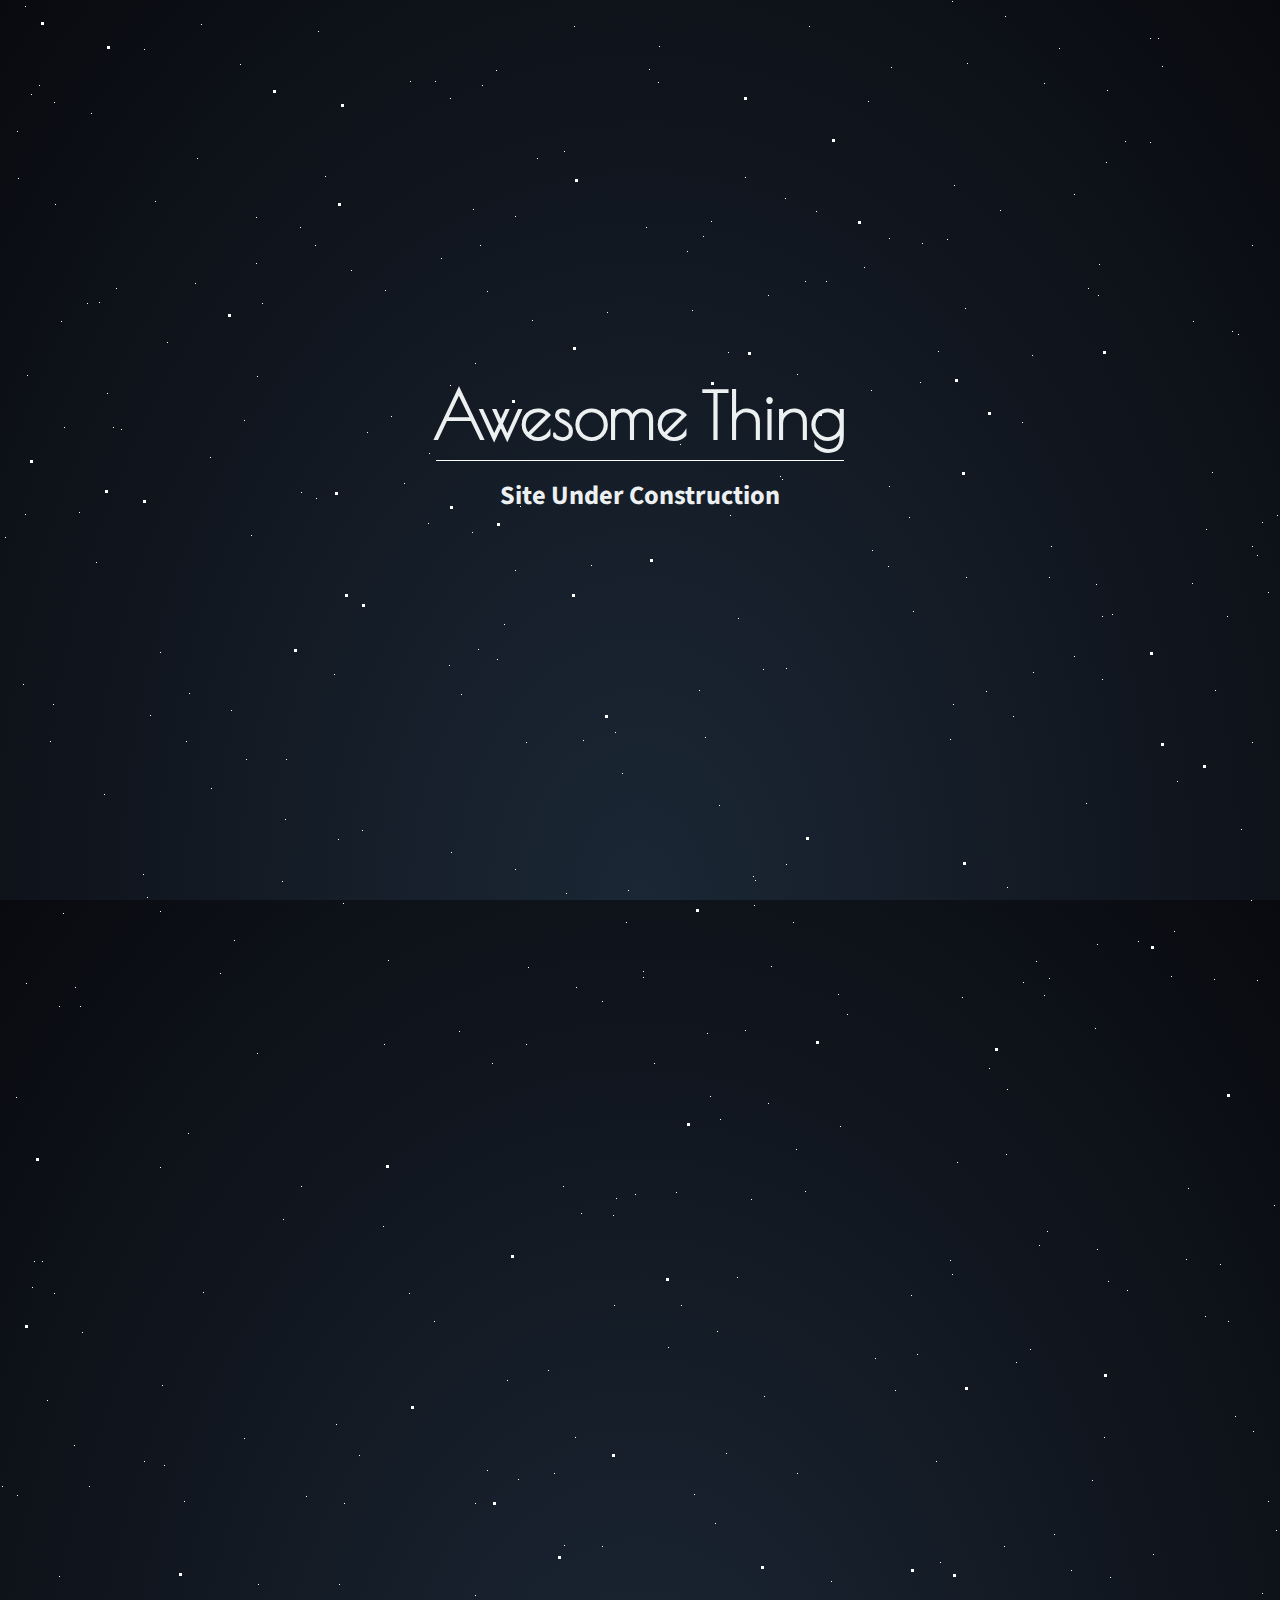
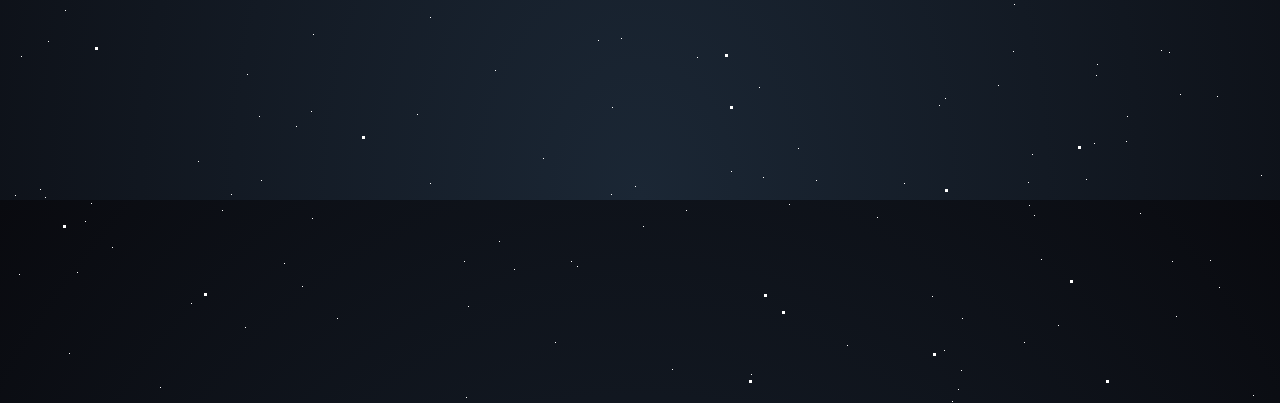
<file: undercons.html>
<!DOCTYPE html>
<html lang="en">
<head>
    <meta charset="UTF-8">
    <meta name="viewport" content="width=device-width, initial-scale=1.0">
    <link rel="stylesheet" href="index2.css">
    <title>Discover</title>
</head>
<body>
    
<div class="overlay"></div>
<div class="stars" aria-hidden="true"></div>
<div class="starts2" aria-hidden="true"></div>
<div class="stars3" aria-hidden="true"></div>
<main class="main">
	<section class="contact">
		<h1 class="title">Awesome Thing</h1>
		<h2 class="sub-title">Site Under Construction</h2>
	</section>
</main>
</body>
</html>
</file>
<file: index2.css>
@import url('https://fonts.googleapis.com/css?family=Poiret+One|Source+Sans+Pro');

* {
	padding: 0;
	margin: 0;
	box-sizing: border-box;
}

html,
body {
	height: 100%;
}

body {
	font-size: 110%;
	color: #ecf0f1;
	font-family: 'Source Sans Pro', sans-serif;
	background: radial-gradient(ellipse at bottom, #1b2735 0%, #090a0f 100%);
	width: 100%;
	position: absolute;
	top: 0;
	left: 0;
	overflow: hidden;
}

.main {
	position: absolute;
	height: 100%;
	width: 100%;
	display: flex;
	justify-content: center;
	align-items: center;
}

.contact {
	display: flex;
	flex-direction: column;
	justify-content: center;
	align-items: center;
}

.title {
		font-family: 'Poiret One', cursive;
	font-size: 4rem;
  margin-bottom: .5rem;
	width: 100%;
}

.sub-title {
  border-top: .1rem solid #fff;
  padding: 1rem 4rem;
	text-align: center;
}


/* CSS hack using multiple box-shadows to get them **Stars** */

.stars {
	width: 1px;
	height: 1px;
	background: transparent;
	box-shadow: 1983px 1070px #FFF, 1625px 734px #FFF, 1505px 1218px #FFF, 1288px 1382px #FFF, 1023px 982px #FFF, 184px 1501px #FFF, 1352px 1072px #FFF, 966px 577px #FFF, 1928px 1505px #FFF, 284px 1863px #FFF, 871px 390px #FFF, 1591px 1017px #FFF, 1919px 1315px #FFF, 1552px 697px #FFF, 1775px 1722px #FFF, 61px 321px #FFF, 1108px 1281px #FFF, 1795px 22px #FFF, 1808px 716px #FFF, 797px 374px #FFF, 796px 1149px #FFF, 952px 1px #FFF, 1361px 1185px #FFF, 1110px 1577px #FFF, 1058px 1925px #FFF, 160px 1987px #FFF, 1274px 1205px #FFF, 39px 85px #FFF, 1835px 484px #FFF, 495px 1670px #FFF, 986px 691px #FFF, 2px 1486px #FFF, 719px 805px #FFF, 1601px 89px #FFF, 591px 565px #FFF, 1317px 1604px #FFF, 1805px 1486px #FFF, 703px 236px #FFF, 1950px 1089px #FFF, 1527px 1923px #FFF, 1690px 36px #FFF, 1252px 245px #FFF, 343px 903px #FFF, 143px 874px #FFF, 939px 1705px #FFF, 1733px 372px #FFF, 362px 830px #FFF, 1580px 1181px #FFF, 251px 535px #FFF, 1666px 1111px #FFF, 1276px 1530px #FFF, 958px 1989px #FFF, 75px 987px #FFF, 256px 217px #FFF, 635px 1194px #FFF, 1004px 1546px #FFF, 1910px 878px #FFF, 520px 506px #FFF, 1000px 210px #FFF, 1455px 1027px #FFF, 417px 1714px #FFF, 1376px 674px #FFF, 1744px 1390px #FFF, 195px 283px #FFF, 621px 1638px #FFF, 962px 997px #FFF, 283px 1219px #FFF, 1591px 1953px #FFF, 160px 652px #FFF, 1430px 948px #FFF, 1589px 1722px #FFF, 614px 1305px #FFF, 167px 342px #FFF, 1172px 1861px #FFF, 1097px 1249px #FFF, 1094px 1743px #FFF, 1988px 1361px #FFF, 461px 694px #FFF, 1096px 584px #FFF, 1876px 1984px #FFF, 315px 245px #FFF, 441px 258px #FFF, 1219px 1887px #FFF, 480px 245px #FFF, 285px 819px #FFF, 1753px 1833px #FFF, 816px 1780px #FFF, 245px 1927px #FFF, 715px 1523px #FFF, 475px 1595px #FFF, 1162px 66px #FFF, 543px 1758px #FFF, 112px 1847px #FFF, 1604px 1243px #FFF, 1888px 1758px #FFF, 162px 1385px #FFF, 1587px 1863px #FFF, 1059px 48px #FFF, 1161px 1650px #FFF, 1881px 289px #FFF, 475px 363px #FFF, 160px 911px #FFF, 487px 291px #FFF, 496px 70px #FFF, 1107px 90px #FFF, 731px 1771px #FFF, 1517px 918px #FFF, 1013px 716px #FFF, 1832px 882px #FFF, 107px 393px #FFF, 1503px 1860px #FFF, 31px 94px #FFF, 1640px 1112px #FFF, 697px 1657px #FFF, 435px 81px #FFF, 1526px 1467px #FFF, 602px 1001px #FFF, 1409px 306px #FFF, 1631px 1005px #FFF, 302px 1886px #FFF, 1262px 522px #FFF, 1606px 776px #FFF, 1813px 1471px #FFF, 1784px 1953px #FFF, 499px 1841px #FFF, 805px 1191px #FFF, 786px 864px #FFF, 940px 1562px #FFF, 1016px 1362px #FFF, 1036px 961px #FFF, 1666px 173px #FFF, 1214px 979px #FFF, 54px 1293px #FFF, 231px 710px #FFF, 434px 1321px #FFF, 259px 1716px #FFF, 1463px 380px #FFF, 1406px 1130px #FFF, 913px 611px #FFF, 1489px 1218px #FFF, 1777px 61px #FFF, 967px 63px #FFF, 1598px 1504px #FFF, 1528px 1134px #FFF, 1641px 111px #FFF, 1980px 1181px #FFF, 945px 1698px #FFF, 430px 1617px #FFF, 482px 85px #FFF, 554px 1473px #FFF, 1112px 614px #FFF, 1030px 1349px #FFF, 1666px 1753px #FFF, 1049px 978px #FFF, 1817px 1144px #FFF, 759px 1687px #FFF, 1371px 1720px #FFF, 1393px 461px #FFF, 26px 983px #FFF, 85px 1821px #FFF, 1193px 321px #FFF, 240px 64px #FFF, 220px 973px #FFF, 607px 312px #FFF, 1102px 679px #FFF, 1314px 329px #FFF, 1802px 1079px #FFF, 1997px 85px #FFF, 782px 479px #FFF, 1647px 52px #FFF, 1945px 514px #FFF, 938px 351px #FFF, 1140px 1813px #FFF, 1348px 1582px #FFF, 1188px 1188px #FFF, 1494px 1341px #FFF, 1552px 834px #FFF, 1592px 1952px #FFF, 450px 98px #FFF, 581px 1213px #FFF, 1736px 1193px #FFF, 944px 1950px #FFF, 526px 1044px #FFF, 1869px 788px #FFF, 911px 1295px #FFF, 1521px 1135px #FFF, 1725px 1438px #FFF, 1691px 110px #FFF, 1903px 1777px #FFF, 643px 1826px #FFF, 222px 1810px #FFF, 1613px 1035px #FFF, 201px 24px #FFF, 1325px 557px #FFF, 1169px 1652px #FFF, 385px 290px #FFF, 1733px 168px #FFF, 1886px 438px #FFF, 1533px 315px #FFF, 388px 960px #FFF, 312px 1818px #FFF, 1605px 6px #FFF, 231px 1794px #FFF, 686px 1810px #FFF, 1301px 577px #FFF, 1583px 474px #FFF, 1916px 756px #FFF, 694px 1494px #FFF, 1877px 1341px #FFF, 25px 6px #FFF, 1717px 316px #FFF, 1906px 1307px #FFF, 1555px 316px #FFF, 699px 690px #FFF, 1335px 368px #FFF, 1871px 668px #FFF, 301px 492px #FFF, 1899px 747px #FFF, 680px 444px #FFF, 654px 1063px #FFF, 45px 1797px #FFF, 826px 281px #FFF, 1041px 1859px #FFF, 1690px 7px #FFF, 797px 1473px #FFF, 1697px 1680px #FFF, 1704px 572px #FFF, 144px 49px #FFF, 1099px 264px #FFF, 789px 1804px #FFF, 186px 741px #FFF, 306px 1496px #FFF, 473px 209px #FFF, 1763px 127px #FFF, 116px 288px #FFF, 450px 385px #FFF, 210px 457px #FFF, 1433px 1540px #FFF, 1766px 1459px #FFF, 1426px 215px #FFF, 1313px 296px #FFF, 410px 81px #FFF, 1809px 593px #FFF, 515px 216px #FFF, 1903px 1912px #FFF, 564px 1545px #FFF, 99px 302px #FFF, 164px 1465px #FFF, 1560px 801px #FFF, 1839px 663px #FFF, 191px 1903px #FFF, 5px 537px #FFF, 1150px 38px #FFF, 1310px 647px #FFF, 1257px 555px #FFF, 487px 1470px #FFF, 1769px 1121px #FFF, 1698px 1155px #FFF, 1176px 1916px #FFF, 1192px 583px #FFF, 1778px 1511px #FFF, 1330px 354px #FFF, 705px 737px #FFF, 449px 665px #FFF, 89px 1486px #FFF, 751px 1974px #FFF, 1733px 1742px #FFF, 1289px 1386px #FFF, 1621px 1363px #FFF, 571px 1861px #FFF, 1697px 1850px #FFF, 504px 624px #FFF, 889px 238px #FFF, 1627px 1435px #FFF, 1379px 1367px #FFF, 872px 550px #FFF, 472px 532px #FFF, 466px 1997px #FFF, 932px 1896px #FFF, 1044px 83px #FFF, 1262px 1593px #FFF, 1953px 1478px #FFF, 1127px 1716px #FFF, 325px 176px #FFF, 1742px 1505px #FFF, 1088px 288px #FFF, 1212px 472px #FFF, 1365px 985px #FFF, 1086px 803px #FFF, 256px 263px #FFF, 1300px 1444px #FFF, 1673px 201px #FFF, 188px 1133px #FFF, 404px 483px #FFF, 59px 1006px #FFF, 1013px 1651px #FFF, 947px 239px #FFF, 18px 178px #FFF, 1430px 1851px #FFF, 763px 1777px #FFF, 1737px 196px #FFF, 643px 977px #FFF, 1335px 1275px #FFF, 1513px 1200px #FFF, 497px 659px #FFF, 1929px 800px #FFF, 1481px 283px #FFF, 1232px 331px #FFF, 1518px 1754px #FFF, 515px 869px #FFF, 1127px 1290px #FFF, 726px 1453px #FFF, 864px 267px #FFF, 313px 1634px #FFF, 1562px 606px #FFF, 91px 1803px #FFF, 40px 1789px #FFF, 1097px 944px #FFF, 1949px 1949px #FFF, 17px 1495px #FFF, 1786px 93px #FFF, 577px 1866px #FFF, 1252px 546px #FFF, 564px 151px #FFF, 1096px 1675px #FFF, 1743px 1694px #FFF, 1332px 311px #FFF, 1935px 1625px #FFF, 1251px 900px #FFF, 840px 1126px #FFF, 763px 669px #FFF, 1414px 1146px #FFF, 32px 1287px #FFF, 950px 739px #FFF, 1730px 856px #FFF, 1032px 1754px #FFF, 155px 201px #FFF, 1999px 1250px #FFF, 1811px 1488px #FFF, 805px 281px #FFF, 875px 1358px #FFF, 1757px 86px #FFF, 1824px 605px #FFF, 429px 453px #FFF, 1955px 1159px #FFF, 19px 1874px #FFF, 1549px 109px #FFF, 1684px 145px #FFF, 1973px 685px #FFF, 338px 839px #FFF, 659px 46px #FFF, 1600px 344px #FFF, 838px 994px #FFF, 337px 1918px #FFF, 583px 740px #FFF, 687px 251px #FFF, 1900px 1031px #FFF, 1296px 449px #FFF, 1268px 592px #FFF, 383px 1226px #FFF, 868px 101px #FFF, 891px 67px #FFF, 1957px 940px #FFF, 74px 1445px #FFF, 1432px 898px #FFF, 430px 1783px #FFF, 954px 185px #FFF, 359px 1455px #FFF, 635px 1786px #FFF, 1186px 1259px #FFF, 1445px 1505px #FFF, 1177px 781px #FFF, 1407px 603px #FFF, 1257px 980px #FFF, 96px 562px #FFF, 1999px 1560px #FFF, 1153px 1554px #FFF, 1033px 672px #FFF, 1051px 546px #FFF, 753px 876px #FFF, 1763px 145px #FFF, 1704px 1207px #FFF, 34px 1261px #FFF, 817px 1041px #FFF, 247px 1674px #FFF, 121px 429px #FFF, 515px 570px #FFF, 1762px 1489px #FFF, 234px 940px #FFF, 1095px 1028px #FFF, 720px 1119px #FFF, 1238px 334px #FFF, 91px 113px #FFF, 147px 897px #FFF, 1029px 1805px #FFF, 1680px 1957px #FFF, 475px 1503px #FFF, 1557px 917px #FFF, 1458px 1762px #FFF, 612px 1707px #FFF, 1329px 393px #FFF, 160px 1167px #FFF, 1631px 1887px #FFF, 1125px 141px #FFF, 257px 376px #FFF, 809px 26px #FFF, 1349px 199px #FFF, 1805px 88px #FFF, 69px 1953px #FFF, 1206px 529px #FFF, 646px 227px #FFF, 1097px 1664px #FFF, 42px 1261px #FFF, 1604px 360px #FFF, 1939px 187px #FFF, 1220px 1264px #FFF, 1044px 995px #FFF, 1005px 16px #FFF, 1648px 1612px #FFF, 847px 1014px #FFF, 339px 1584px #FFF, 1329px 1304px #FFF, 961px 1970px #FFF, 711px 221px #FFF, 888px 566px #FFF, 53px 704px #FFF, 1369px 846px #FFF, 1261px 1775px #FFF, 737px 1277px #FFF, 1071px 1570px #FFF, 77px 1872px #FFF, 1268px 1501px #FFF, 598px 1640px #FFF, 1769px 297px #FFF, 1074px 656px #FFF, 1006px 1154px #FFF, 672px 1969px #FFF, 922px 243px #FFF, 622px 773px #FFF, 1875px 804px #FFF, 1873px 600px #FFF, 1844px 1794px #FFF, 1253px 1995px #FFF, 616px 1198px #FFF, 1829px 1743px #FFF, 1321px 504px #FFF, 1340px 566px #FFF, 1520px 1825px #FFF, 1696px 1333px #FFF, 537px 158px #FFF, 1106px 162px #FFF, 25px 514px #FFF, 1022px 422px #FFF, 1955px 391px #FFF, 1126px 1741px #FFF, 754px 905px #FFF, 1217px 1696px #FFF, 351px 270px #FFF, 950px 1260px #FFF, 1847px 658px #FFF, 23px 684px #FFF, 1295px 572px #FFF, 257px 1053px #FFF, 87px 303px #FFF, 798px 1748px #FFF, 1150px 142px #FFF, 48px 1641px #FFF, 1492px 1328px #FFF, 1385px 1766px #FFF, 296px 1726px #FFF, 1299px 1780px #FFF, 1316px 522px #FFF, 1953px 1526px #FFF, 1007px 1089px #FFF, 1824px 1598px #FFF, 1720px 480px #FFF, 555px 1942px #FFF, 367px 432px #FFF, 957px 1162px #FFF, 384px 1044px #FFF, 738px 618px #FFF, 1568px 1432px #FFF, 211px 788px #FFF, 198px 1761px #FFF, 745px 177px #FFF, 1700px 159px #FFF, 316px 498px #FFF, 65px 1610px #FFF, 1948px 1638px #FFF, 936px 1461px #FFF, 1656px 622px #FFF, 575px 1437px #FFF, 336px 1424px #FFF, 1215px 690px #FFF, 1641px 1542px #FFF, 998px 1685px #FFF, 952px 1274px #FFF, 1448px 1165px #FFF, 904px 1783px #FFF, 1788px 1404px #FFF, 1748px 1717px #FFF, 793px 922px #FFF, 1032px 355px #FFF, 1158px 38px #FFF, 1573px 1855px #FFF, 751px 1199px #FFF, 1284px 227px #FFF, 391px 416px #FFF, 55px 204px #FFF, 962px 1918px #FFF, 668px 1347px #FFF, 613px 1215px #FFF, 615px 732px #FFF, 1442px 1752px #FFF, 1086px 1779px #FFF, 532px 320px #FFF, 1228px 1321px #FFF, 1796px 1906px #FFF, 150px 715px #FFF, 1694px 1005px #FFF, 1509px 391px #FFF, 262px 303px #FFF, 1743px 909px #FFF, 1966px 1203px #FFF, 707px 1033px #FFF, 82px 1332px #FFF, 104px 794px #FFF, 246px 759px #FFF, 507px 1380px #FFF, 1227px 616px #FFF, 917px 1354px #FFF, 1941px 759px #FFF, 451px 852px #FFF, 17px 131px #FFF, 780px 476px #FFF, 816px 211px #FFF, 1039px 1245px #FFF, 1521px 1036px #FFF, 1509px 1542px #FFF, 1368px 960px #FFF, 1104px 1437px #FFF, 1171px 976px #FFF, 681px 1305px #FFF, 1741px 579px #FFF, 953px 704px #FFF, 1810px 328px #FFF, 1960px 1396px #FFF, 1098px 295px #FFF, 1409px 919px #FFF, 1830px 1176px #FFF, 492px 1063px #FFF, 1277px 515px #FFF, 602px 1546px #FFF, 1832px 236px #FFF, 1513px 274px #FFF, 1983px 794px #FFF, 2000px 1505px #FFF, 920px 382px #FFF, 1374px 1235px #FFF, 692px 310px #FFF, 1028px 1782px #FFF, 1007px 887px #FFF, 1492px 858px #FFF, 877px 1817px #FFF, 1024px 1942px #FFF, 658px 82px #FFF, 526px 742px #FFF, 755px 880px #FFF, 301px 1186px #FFF, 318px 31px #FFF, 1517px 1244px #FFF, 1996px 1126px #FFF, 464px 1861px #FFF, 334px 674px #FFF, 768px 1103px #FFF, 628px 890px #FFF, 1054px 1534px #FFF, 59px 1576px #FFF, 189px 693px #FFF, 16px 1097px #FFF, 563px 1186px #FFF, 428px 523px #FFF, 1047px 1231px #FFF, 1940px 1262px #FFF, 643px 971px #FFF, 611px 1794px #FFF, 1676px 21px #FFF, 1882px 1523px #FFF, 258px 1584px #FFF, 768px 295px #FFF, 1253px 1431px #FFF, 1855px 362px #FFF, 576px 987px #FFF, 1904px 470px #FFF, 895px 1390px #FFF, 771px 966px #FFF, 1034px 1815px #FFF, 203px 1292px #FFF, 566px 893px #FFF, 63px 913px #FFF, 1340px 1416px #FFF, 528px 967px #FFF, 1965px 444px #FFF, 1961px 132px #FFF, 1049px 577px #FFF, 459px 1031px #FFF, 261px 1780px #FFF, 1092px 1480px #FFF, 286px 759px #FFF, 1014px 1604px #FFF, 144px 1461px #FFF, 1180px 1694px #FFF, 1348px 613px #FFF, 518px 1479px #FFF, 478px 649px #FFF, 1303px 629px #FFF, 1713px 258px #FFF, 1912px 501px #FFF, 300px 227px #FFF, 989px 1068px #FFF, 197px 158px #FFF, 244px 420px #FFF, 889px 486px #FFF, 1517px 1812px #FFF, 965px 308px #FFF, 409px 1293px #FFF, 47px 1400px #FFF, 1473px 1150px #FFF, 311px 1711px #FFF, 1938px 1000px #FFF, 717px 1331px #FFF, 282px 881px #FFF, 1305px 382px #FFF, 1639px 52px #FFF, 1466px 1228px #FFF, 574px 26px #FFF, 1310px 899px #FFF, 15px 1795px #FFF, 1138px 941px #FFF, 1235px 1416px #FFF, 27px 375px #FFF, 1333px 1470px #FFF, 1462px 1837px #FFF, 1830px 1217px #FFF, 1521px 1848px #FFF, 730px 515px #FFF, 514px 1869px #FFF, 468px 1906px #FFF, 1931px 259px #FFF, 1612px 151px #FFF, 1495px 735px #FFF, 710px 1096px #FFF, 1976px 546px #FFF, 50px 741px #FFF, 1313px 381px #FFF, 54px 102px #FFF, 1873px 1009px #FFF, 1696px 688px #FFF, 626px 922px #FFF, 244px 1438px #FFF, 1746px 1787px #FFF, 1824px 1437px #FFF, 1730px 1219px #FFF, 785px 198px #FFF, 1174px 931px #FFF, 909px 517px #FFF, 1283px 662px #FFF, 1074px 194px #FFF, 847px 1945px #FFF, 113px 427px #FFF, 728px 352px #FFF, 1205px 1316px #FFF, 786px 668px #FFF, 64px 427px #FFF, 548px 1370px #FFF, 1102px 616px #FFF, 676px 1192px #FFF, 1652px 1264px #FFF, 649px 69px #FFF, 1593px 645px #FFF, 1651px 816px #FFF, 1914px 977px #FFF, 80px 1006px #FFF, 1252px 742px #FFF, 1291px 981px #FFF, 1325px 273px #FFF, 831px 1581px #FFF, 344px 1503px #FFF, 1885px 1849px #FFF, 745px 1030px #FFF, 764px 1396px #FFF, 1241px 829px #FFF, 1281px 160px #FFF, 1210px 1860px #FFF, 1998px 411px #FFF, 1752px 1816px #FFF, 21px 1656px #FFF, 1863px 1988px #FFF, 1860px 331px #FFF, 79px 512px #FFF;
	animation: animStar 50s linear infinite;
}

.stars:after {
	content: " ";
	position: absolute;
	top: 2000px;
	width: 1px;
	height: 1px;
	background: transparent;
	box-shadow: 1983px 1070px #FFF, 1625px 734px #FFF, 1505px 1218px #FFF, 1288px 1382px #FFF, 1023px 982px #FFF, 184px 1501px #FFF, 1352px 1072px #FFF, 966px 577px #FFF, 1928px 1505px #FFF, 284px 1863px #FFF, 871px 390px #FFF, 1591px 1017px #FFF, 1919px 1315px #FFF, 1552px 697px #FFF, 1775px 1722px #FFF, 61px 321px #FFF, 1108px 1281px #FFF, 1795px 22px #FFF, 1808px 716px #FFF, 797px 374px #FFF, 796px 1149px #FFF, 952px 1px #FFF, 1361px 1185px #FFF, 1110px 1577px #FFF, 1058px 1925px #FFF, 160px 1987px #FFF, 1274px 1205px #FFF, 39px 85px #FFF, 1835px 484px #FFF, 495px 1670px #FFF, 986px 691px #FFF, 2px 1486px #FFF, 719px 805px #FFF, 1601px 89px #FFF, 591px 565px #FFF, 1317px 1604px #FFF, 1805px 1486px #FFF, 703px 236px #FFF, 1950px 1089px #FFF, 1527px 1923px #FFF, 1690px 36px #FFF, 1252px 245px #FFF, 343px 903px #FFF, 143px 874px #FFF, 939px 1705px #FFF, 1733px 372px #FFF, 362px 830px #FFF, 1580px 1181px #FFF, 251px 535px #FFF, 1666px 1111px #FFF, 1276px 1530px #FFF, 958px 1989px #FFF, 75px 987px #FFF, 256px 217px #FFF, 635px 1194px #FFF, 1004px 1546px #FFF, 1910px 878px #FFF, 520px 506px #FFF, 1000px 210px #FFF, 1455px 1027px #FFF, 417px 1714px #FFF, 1376px 674px #FFF, 1744px 1390px #FFF, 195px 283px #FFF, 621px 1638px #FFF, 962px 997px #FFF, 283px 1219px #FFF, 1591px 1953px #FFF, 160px 652px #FFF, 1430px 948px #FFF, 1589px 1722px #FFF, 614px 1305px #FFF, 167px 342px #FFF, 1172px 1861px #FFF, 1097px 1249px #FFF, 1094px 1743px #FFF, 1988px 1361px #FFF, 461px 694px #FFF, 1096px 584px #FFF, 1876px 1984px #FFF, 315px 245px #FFF, 441px 258px #FFF, 1219px 1887px #FFF, 480px 245px #FFF, 285px 819px #FFF, 1753px 1833px #FFF, 816px 1780px #FFF, 245px 1927px #FFF, 715px 1523px #FFF, 475px 1595px #FFF, 1162px 66px #FFF, 543px 1758px #FFF, 112px 1847px #FFF, 1604px 1243px #FFF, 1888px 1758px #FFF, 162px 1385px #FFF, 1587px 1863px #FFF, 1059px 48px #FFF, 1161px 1650px #FFF, 1881px 289px #FFF, 475px 363px #FFF, 160px 911px #FFF, 487px 291px #FFF, 496px 70px #FFF, 1107px 90px #FFF, 731px 1771px #FFF, 1517px 918px #FFF, 1013px 716px #FFF, 1832px 882px #FFF, 107px 393px #FFF, 1503px 1860px #FFF, 31px 94px #FFF, 1640px 1112px #FFF, 697px 1657px #FFF, 435px 81px #FFF, 1526px 1467px #FFF, 602px 1001px #FFF, 1409px 306px #FFF, 1631px 1005px #FFF, 302px 1886px #FFF, 1262px 522px #FFF, 1606px 776px #FFF, 1813px 1471px #FFF, 1784px 1953px #FFF, 499px 1841px #FFF, 805px 1191px #FFF, 786px 864px #FFF, 940px 1562px #FFF, 1016px 1362px #FFF, 1036px 961px #FFF, 1666px 173px #FFF, 1214px 979px #FFF, 54px 1293px #FFF, 231px 710px #FFF, 434px 1321px #FFF, 259px 1716px #FFF, 1463px 380px #FFF, 1406px 1130px #FFF, 913px 611px #FFF, 1489px 1218px #FFF, 1777px 61px #FFF, 967px 63px #FFF, 1598px 1504px #FFF, 1528px 1134px #FFF, 1641px 111px #FFF, 1980px 1181px #FFF, 945px 1698px #FFF, 430px 1617px #FFF, 482px 85px #FFF, 554px 1473px #FFF, 1112px 614px #FFF, 1030px 1349px #FFF, 1666px 1753px #FFF, 1049px 978px #FFF, 1817px 1144px #FFF, 759px 1687px #FFF, 1371px 1720px #FFF, 1393px 461px #FFF, 26px 983px #FFF, 85px 1821px #FFF, 1193px 321px #FFF, 240px 64px #FFF, 220px 973px #FFF, 607px 312px #FFF, 1102px 679px #FFF, 1314px 329px #FFF, 1802px 1079px #FFF, 1997px 85px #FFF, 782px 479px #FFF, 1647px 52px #FFF, 1945px 514px #FFF, 938px 351px #FFF, 1140px 1813px #FFF, 1348px 1582px #FFF, 1188px 1188px #FFF, 1494px 1341px #FFF, 1552px 834px #FFF, 1592px 1952px #FFF, 450px 98px #FFF, 581px 1213px #FFF, 1736px 1193px #FFF, 944px 1950px #FFF, 526px 1044px #FFF, 1869px 788px #FFF, 911px 1295px #FFF, 1521px 1135px #FFF, 1725px 1438px #FFF, 1691px 110px #FFF, 1903px 1777px #FFF, 643px 1826px #FFF, 222px 1810px #FFF, 1613px 1035px #FFF, 201px 24px #FFF, 1325px 557px #FFF, 1169px 1652px #FFF, 385px 290px #FFF, 1733px 168px #FFF, 1886px 438px #FFF, 1533px 315px #FFF, 388px 960px #FFF, 312px 1818px #FFF, 1605px 6px #FFF, 231px 1794px #FFF, 686px 1810px #FFF, 1301px 577px #FFF, 1583px 474px #FFF, 1916px 756px #FFF, 694px 1494px #FFF, 1877px 1341px #FFF, 25px 6px #FFF, 1717px 316px #FFF, 1906px 1307px #FFF, 1555px 316px #FFF, 699px 690px #FFF, 1335px 368px #FFF, 1871px 668px #FFF, 301px 492px #FFF, 1899px 747px #FFF, 680px 444px #FFF, 654px 1063px #FFF, 45px 1797px #FFF, 826px 281px #FFF, 1041px 1859px #FFF, 1690px 7px #FFF, 797px 1473px #FFF, 1697px 1680px #FFF, 1704px 572px #FFF, 144px 49px #FFF, 1099px 264px #FFF, 789px 1804px #FFF, 186px 741px #FFF, 306px 1496px #FFF, 473px 209px #FFF, 1763px 127px #FFF, 116px 288px #FFF, 450px 385px #FFF, 210px 457px #FFF, 1433px 1540px #FFF, 1766px 1459px #FFF, 1426px 215px #FFF, 1313px 296px #FFF, 410px 81px #FFF, 1809px 593px #FFF, 515px 216px #FFF, 1903px 1912px #FFF, 564px 1545px #FFF, 99px 302px #FFF, 164px 1465px #FFF, 1560px 801px #FFF, 1839px 663px #FFF, 191px 1903px #FFF, 5px 537px #FFF, 1150px 38px #FFF, 1310px 647px #FFF, 1257px 555px #FFF, 487px 1470px #FFF, 1769px 1121px #FFF, 1698px 1155px #FFF, 1176px 1916px #FFF, 1192px 583px #FFF, 1778px 1511px #FFF, 1330px 354px #FFF, 705px 737px #FFF, 449px 665px #FFF, 89px 1486px #FFF, 751px 1974px #FFF, 1733px 1742px #FFF, 1289px 1386px #FFF, 1621px 1363px #FFF, 571px 1861px #FFF, 1697px 1850px #FFF, 504px 624px #FFF, 889px 238px #FFF, 1627px 1435px #FFF, 1379px 1367px #FFF, 872px 550px #FFF, 472px 532px #FFF, 466px 1997px #FFF, 932px 1896px #FFF, 1044px 83px #FFF, 1262px 1593px #FFF, 1953px 1478px #FFF, 1127px 1716px #FFF, 325px 176px #FFF, 1742px 1505px #FFF, 1088px 288px #FFF, 1212px 472px #FFF, 1365px 985px #FFF, 1086px 803px #FFF, 256px 263px #FFF, 1300px 1444px #FFF, 1673px 201px #FFF, 188px 1133px #FFF, 404px 483px #FFF, 59px 1006px #FFF, 1013px 1651px #FFF, 947px 239px #FFF, 18px 178px #FFF, 1430px 1851px #FFF, 763px 1777px #FFF, 1737px 196px #FFF, 643px 977px #FFF, 1335px 1275px #FFF, 1513px 1200px #FFF, 497px 659px #FFF, 1929px 800px #FFF, 1481px 283px #FFF, 1232px 331px #FFF, 1518px 1754px #FFF, 515px 869px #FFF, 1127px 1290px #FFF, 726px 1453px #FFF, 864px 267px #FFF, 313px 1634px #FFF, 1562px 606px #FFF, 91px 1803px #FFF, 40px 1789px #FFF, 1097px 944px #FFF, 1949px 1949px #FFF, 17px 1495px #FFF, 1786px 93px #FFF, 577px 1866px #FFF, 1252px 546px #FFF, 564px 151px #FFF, 1096px 1675px #FFF, 1743px 1694px #FFF, 1332px 311px #FFF, 1935px 1625px #FFF, 1251px 900px #FFF, 840px 1126px #FFF, 763px 669px #FFF, 1414px 1146px #FFF, 32px 1287px #FFF, 950px 739px #FFF, 1730px 856px #FFF, 1032px 1754px #FFF, 155px 201px #FFF, 1999px 1250px #FFF, 1811px 1488px #FFF, 805px 281px #FFF, 875px 1358px #FFF, 1757px 86px #FFF, 1824px 605px #FFF, 429px 453px #FFF, 1955px 1159px #FFF, 19px 1874px #FFF, 1549px 109px #FFF, 1684px 145px #FFF, 1973px 685px #FFF, 338px 839px #FFF, 659px 46px #FFF, 1600px 344px #FFF, 838px 994px #FFF, 337px 1918px #FFF, 583px 740px #FFF, 687px 251px #FFF, 1900px 1031px #FFF, 1296px 449px #FFF, 1268px 592px #FFF, 383px 1226px #FFF, 868px 101px #FFF, 891px 67px #FFF, 1957px 940px #FFF, 74px 1445px #FFF, 1432px 898px #FFF, 430px 1783px #FFF, 954px 185px #FFF, 359px 1455px #FFF, 635px 1786px #FFF, 1186px 1259px #FFF, 1445px 1505px #FFF, 1177px 781px #FFF, 1407px 603px #FFF, 1257px 980px #FFF, 96px 562px #FFF, 1999px 1560px #FFF, 1153px 1554px #FFF, 1033px 672px #FFF, 1051px 546px #FFF, 753px 876px #FFF, 1763px 145px #FFF, 1704px 1207px #FFF, 34px 1261px #FFF, 817px 1041px #FFF, 247px 1674px #FFF, 121px 429px #FFF, 515px 570px #FFF, 1762px 1489px #FFF, 234px 940px #FFF, 1095px 1028px #FFF, 720px 1119px #FFF, 1238px 334px #FFF, 91px 113px #FFF, 147px 897px #FFF, 1029px 1805px #FFF, 1680px 1957px #FFF, 475px 1503px #FFF, 1557px 917px #FFF, 1458px 1762px #FFF, 612px 1707px #FFF, 1329px 393px #FFF, 160px 1167px #FFF, 1631px 1887px #FFF, 1125px 141px #FFF, 257px 376px #FFF, 809px 26px #FFF, 1349px 199px #FFF, 1805px 88px #FFF, 69px 1953px #FFF, 1206px 529px #FFF, 646px 227px #FFF, 1097px 1664px #FFF, 42px 1261px #FFF, 1604px 360px #FFF, 1939px 187px #FFF, 1220px 1264px #FFF, 1044px 995px #FFF, 1005px 16px #FFF, 1648px 1612px #FFF, 847px 1014px #FFF, 339px 1584px #FFF, 1329px 1304px #FFF, 961px 1970px #FFF, 711px 221px #FFF, 888px 566px #FFF, 53px 704px #FFF, 1369px 846px #FFF, 1261px 1775px #FFF, 737px 1277px #FFF, 1071px 1570px #FFF, 77px 1872px #FFF, 1268px 1501px #FFF, 598px 1640px #FFF, 1769px 297px #FFF, 1074px 656px #FFF, 1006px 1154px #FFF, 672px 1969px #FFF, 922px 243px #FFF, 622px 773px #FFF, 1875px 804px #FFF, 1873px 600px #FFF, 1844px 1794px #FFF, 1253px 1995px #FFF, 616px 1198px #FFF, 1829px 1743px #FFF, 1321px 504px #FFF, 1340px 566px #FFF, 1520px 1825px #FFF, 1696px 1333px #FFF, 537px 158px #FFF, 1106px 162px #FFF, 25px 514px #FFF, 1022px 422px #FFF, 1955px 391px #FFF, 1126px 1741px #FFF, 754px 905px #FFF, 1217px 1696px #FFF, 351px 270px #FFF, 950px 1260px #FFF, 1847px 658px #FFF, 23px 684px #FFF, 1295px 572px #FFF, 257px 1053px #FFF, 87px 303px #FFF, 798px 1748px #FFF, 1150px 142px #FFF, 48px 1641px #FFF, 1492px 1328px #FFF, 1385px 1766px #FFF, 296px 1726px #FFF, 1299px 1780px #FFF, 1316px 522px #FFF, 1953px 1526px #FFF, 1007px 1089px #FFF, 1824px 1598px #FFF, 1720px 480px #FFF, 555px 1942px #FFF, 367px 432px #FFF, 957px 1162px #FFF, 384px 1044px #FFF, 738px 618px #FFF, 1568px 1432px #FFF, 211px 788px #FFF, 198px 1761px #FFF, 745px 177px #FFF, 1700px 159px #FFF, 316px 498px #FFF, 65px 1610px #FFF, 1948px 1638px #FFF, 936px 1461px #FFF, 1656px 622px #FFF, 575px 1437px #FFF, 336px 1424px #FFF, 1215px 690px #FFF, 1641px 1542px #FFF, 998px 1685px #FFF, 952px 1274px #FFF, 1448px 1165px #FFF, 904px 1783px #FFF, 1788px 1404px #FFF, 1748px 1717px #FFF, 793px 922px #FFF, 1032px 355px #FFF, 1158px 38px #FFF, 1573px 1855px #FFF, 751px 1199px #FFF, 1284px 227px #FFF, 391px 416px #FFF, 55px 204px #FFF, 962px 1918px #FFF, 668px 1347px #FFF, 613px 1215px #FFF, 615px 732px #FFF, 1442px 1752px #FFF, 1086px 1779px #FFF, 532px 320px #FFF, 1228px 1321px #FFF, 1796px 1906px #FFF, 150px 715px #FFF, 1694px 1005px #FFF, 1509px 391px #FFF, 262px 303px #FFF, 1743px 909px #FFF, 1966px 1203px #FFF, 707px 1033px #FFF, 82px 1332px #FFF, 104px 794px #FFF, 246px 759px #FFF, 507px 1380px #FFF, 1227px 616px #FFF, 917px 1354px #FFF, 1941px 759px #FFF, 451px 852px #FFF, 17px 131px #FFF, 780px 476px #FFF, 816px 211px #FFF, 1039px 1245px #FFF, 1521px 1036px #FFF, 1509px 1542px #FFF, 1368px 960px #FFF, 1104px 1437px #FFF, 1171px 976px #FFF, 681px 1305px #FFF, 1741px 579px #FFF, 953px 704px #FFF, 1810px 328px #FFF, 1960px 1396px #FFF, 1098px 295px #FFF, 1409px 919px #FFF, 1830px 1176px #FFF, 492px 1063px #FFF, 1277px 515px #FFF, 602px 1546px #FFF, 1832px 236px #FFF, 1513px 274px #FFF, 1983px 794px #FFF, 2000px 1505px #FFF, 920px 382px #FFF, 1374px 1235px #FFF, 692px 310px #FFF, 1028px 1782px #FFF, 1007px 887px #FFF, 1492px 858px #FFF, 877px 1817px #FFF, 1024px 1942px #FFF, 658px 82px #FFF, 526px 742px #FFF, 755px 880px #FFF, 301px 1186px #FFF, 318px 31px #FFF, 1517px 1244px #FFF, 1996px 1126px #FFF, 464px 1861px #FFF, 334px 674px #FFF, 768px 1103px #FFF, 628px 890px #FFF, 1054px 1534px #FFF, 59px 1576px #FFF, 189px 693px #FFF, 16px 1097px #FFF, 563px 1186px #FFF, 428px 523px #FFF, 1047px 1231px #FFF, 1940px 1262px #FFF, 643px 971px #FFF, 611px 1794px #FFF, 1676px 21px #FFF, 1882px 1523px #FFF, 258px 1584px #FFF, 768px 295px #FFF, 1253px 1431px #FFF, 1855px 362px #FFF, 576px 987px #FFF, 1904px 470px #FFF, 895px 1390px #FFF, 771px 966px #FFF, 1034px 1815px #FFF, 203px 1292px #FFF, 566px 893px #FFF, 63px 913px #FFF, 1340px 1416px #FFF, 528px 967px #FFF, 1965px 444px #FFF, 1961px 132px #FFF, 1049px 577px #FFF, 459px 1031px #FFF, 261px 1780px #FFF, 1092px 1480px #FFF, 286px 759px #FFF, 1014px 1604px #FFF, 144px 1461px #FFF, 1180px 1694px #FFF, 1348px 613px #FFF, 518px 1479px #FFF, 478px 649px #FFF, 1303px 629px #FFF, 1713px 258px #FFF, 1912px 501px #FFF, 300px 227px #FFF, 989px 1068px #FFF, 197px 158px #FFF, 244px 420px #FFF, 889px 486px #FFF, 1517px 1812px #FFF, 965px 308px #FFF, 409px 1293px #FFF, 47px 1400px #FFF, 1473px 1150px #FFF, 311px 1711px #FFF, 1938px 1000px #FFF, 717px 1331px #FFF, 282px 881px #FFF, 1305px 382px #FFF, 1639px 52px #FFF, 1466px 1228px #FFF, 574px 26px #FFF, 1310px 899px #FFF, 15px 1795px #FFF, 1138px 941px #FFF, 1235px 1416px #FFF, 27px 375px #FFF, 1333px 1470px #FFF, 1462px 1837px #FFF, 1830px 1217px #FFF, 1521px 1848px #FFF, 730px 515px #FFF, 514px 1869px #FFF, 468px 1906px #FFF, 1931px 259px #FFF, 1612px 151px #FFF, 1495px 735px #FFF, 710px 1096px #FFF, 1976px 546px #FFF, 50px 741px #FFF, 1313px 381px #FFF, 54px 102px #FFF, 1873px 1009px #FFF, 1696px 688px #FFF, 626px 922px #FFF, 244px 1438px #FFF, 1746px 1787px #FFF, 1824px 1437px #FFF, 1730px 1219px #FFF, 785px 198px #FFF, 1174px 931px #FFF, 909px 517px #FFF, 1283px 662px #FFF, 1074px 194px #FFF, 847px 1945px #FFF, 113px 427px #FFF, 728px 352px #FFF, 1205px 1316px #FFF, 786px 668px #FFF, 64px 427px #FFF, 548px 1370px #FFF, 1102px 616px #FFF, 676px 1192px #FFF, 1652px 1264px #FFF, 649px 69px #FFF, 1593px 645px #FFF, 1651px 816px #FFF, 1914px 977px #FFF, 80px 1006px #FFF, 1252px 742px #FFF, 1291px 981px #FFF, 1325px 273px #FFF, 831px 1581px #FFF, 344px 1503px #FFF, 1885px 1849px #FFF, 745px 1030px #FFF, 764px 1396px #FFF, 1241px 829px #FFF, 1281px 160px #FFF, 1210px 1860px #FFF, 1998px 411px #FFF, 1752px 1816px #FFF, 21px 1656px #FFF, 1863px 1988px #FFF, 1860px 331px #FFF, 79px 512px #FFF;
}

.stars2 {
	width: 2px;
	height: 2px;
	background: transparent;
	box-shadow: 1124px 1500px #FFF, 916px 1039px #FFF, 1281px 2000px #FFF, 1702px 518px #FFF, 246px 953px #FFF, 1889px 287px #FFF, 1438px 1139px #FFF, 1824px 1739px #FFF, 1090px 1205px #FFF, 1514px 392px #FFF, 87px 1797px #FFF, 342px 25px #FFF, 134px 1624px #FFF, 1246px 426px #FFF, 453px 559px #FFF, 609px 308px #FFF, 506px 972px #FFF, 684px 733px #FFF, 85px 1641px #FFF, 1576px 320px #FFF, 145px 809px #FFF, 1822px 1000px #FFF, 21px 1512px #FFF, 173px 1775px #FFF, 1283px 1564px #FFF, 224px 1353px #FFF, 451px 785px #FFF, 703px 1983px #FFF, 508px 1345px #FFF, 957px 1209px #FFF, 698px 162px #FFF, 159px 1835px #FFF, 712px 227px #FFF, 1234px 295px #FFF, 310px 958px #FFF, 889px 31px #FFF, 1321px 1156px #FFF, 501px 274px #FFF, 914px 96px #FFF, 1637px 1954px #FFF, 774px 1326px #FFF, 304px 550px #FFF, 1249px 425px #FFF, 649px 1851px #FFF, 723px 1114px #FFF, 1115px 1524px #FFF, 1937px 1932px #FFF, 44px 1353px #FFF, 850px 1872px #FFF, 1175px 1628px #FFF, 318px 248px #FFF, 291px 521px #FFF, 1246px 1707px #FFF, 1640px 1608px #FFF, 1961px 343px #FFF, 964px 1144px #FFF, 1729px 361px #FFF, 1493px 799px #FFF, 1503px 1030px #FFF, 426px 1162px #FFF, 991px 1700px #FFF, 697px 630px #FFF, 897px 1692px #FFF, 457px 1816px #FFF, 667px 729px #FFF, 1753px 1618px #FFF, 1132px 1095px #FFF, 954px 1846px #FFF, 1938px 1179px #FFF, 135px 434px #FFF, 1134px 1216px #FFF, 491px 543px #FFF, 525px 1114px #FFF, 1769px 1830px #FFF, 1641px 1422px #FFF, 873px 548px #FFF, 1519px 1249px #FFF, 934px 1084px #FFF, 753px 1528px #FFF, 1139px 478px #FFF, 1533px 356px #FFF, 264px 1956px #FFF, 899px 487px #FFF, 1932px 1084px #FFF, 1846px 64px #FFF, 46px 1255px #FFF, 102px 1775px #FFF, 678px 1579px #FFF, 1406px 368px #FFF, 1808px 32px #FFF, 741px 775px #FFF, 225px 1338px #FFF, 124px 731px #FFF, 411px 135px #FFF, 1640px 1276px #FFF, 54px 1998px #FFF, 1126px 1912px #FFF, 1896px 1754px #FFF, 819px 827px #FFF, 1063px 125px #FFF, 955px 1357px #FFF, 945px 1808px #FFF, 777px 1591px #FFF, 508px 1351px #FFF, 966px 983px #FFF, 168px 9px #FFF, 1700px 533px #FFF, 785px 1700px #FFF, 558px 749px #FFF, 56px 1463px #FFF, 1482px 371px #FFF, 1201px 1930px #FFF, 207px 240px #FFF, 538px 146px #FFF, 893px 1156px #FFF, 662px 973px #FFF, 1126px 641px #FFF, 354px 1792px #FFF, 1483px 1367px #FFF, 1032px 1516px #FFF, 322px 1338px #FFF, 1804px 1170px #FFF, 1899px 561px #FFF, 698px 1947px #FFF, 1377px 1501px #FFF, 1966px 1196px #FFF, 108px 1889px #FFF, 790px 1309px #FFF, 1206px 42px #FFF, 1903px 373px #FFF, 465px 113px #FFF, 1776px 1878px #FFF, 1363px 639px #FFF, 1142px 1969px #FFF, 1427px 840px #FFF, 212px 1412px #FFF, 1333px 1905px #FFF, 817px 261px #FFF, 1590px 1046px #FFF, 1139px 89px #FFF, 1852px 311px #FFF, 1618px 1155px #FFF, 387px 1975px #FFF, 290px 1660px #FFF, 1094px 957px #FFF, 1145px 1157px #FFF, 825px 1179px #FFF, 1456px 1133px #FFF, 1214px 922px #FFF, 290px 1880px #FFF, 852px 1027px #FFF, 275px 557px #FFF, 1115px 724px #FFF, 1713px 1698px #FFF, 1819px 1196px #FFF, 1778px 179px #FFF, 401px 610px #FFF, 1288px 1286px #FFF, 1603px 493px #FFF, 497px 306px #FFF, 457px 1005px #FFF, 675px 1814px #FFF, 850px 1719px #FFF, 467px 932px #FFF, 1312px 1366px #FFF, 812px 1643px #FFF, 356px 1170px #FFF, 1915px 787px #FFF, 1923px 1453px #FFF, 542px 860px #FFF, 1496px 832px #FFF, 1689px 90px #FFF, 1404px 73px #FFF, 991px 357px #FFF, 1534px 1469px #FFF, 1036px 822px #FFF, 595px 819px #FFF, 432px 1908px #FFF, 221px 1519px #FFF, 1744px 1507px #FFF, 505px 564px #FFF, 1220px 1959px #FFF, 544px 1880px #FFF, 744px 516px #FFF, 547px 307px #FFF, 1862px 247px #FFF, 1560px 410px #FFF, 736px 282px #FFF, 986px 1452px #FFF, 808px 1942px #FFF, 194px 1307px #FFF, 639px 842px #FFF, 717px 272px #FFF, 580px 103px #FFF, 566px 1916px #FFF, 1847px 91px #FFF, 1583px 629px #FFF, 1270px 1517px #FFF, 1452px 1905px #FFF, 1161px 1965px #FFF;
	animation: animStar 100s linear infinite;
}

.stars2:after {
	content: " ";
	position: absolute;
	top: 2000px;
	width: 2px;
	height: 2px;
	background: transparent;
	box-shadow: 1124px 1500px #FFF, 916px 1039px #FFF, 1281px 2000px #FFF, 1702px 518px #FFF, 246px 953px #FFF, 1889px 287px #FFF, 1438px 1139px #FFF, 1824px 1739px #FFF, 1090px 1205px #FFF, 1514px 392px #FFF, 87px 1797px #FFF, 342px 25px #FFF, 134px 1624px #FFF, 1246px 426px #FFF, 453px 559px #FFF, 609px 308px #FFF, 506px 972px #FFF, 684px 733px #FFF, 85px 1641px #FFF, 1576px 320px #FFF, 145px 809px #FFF, 1822px 1000px #FFF, 21px 1512px #FFF, 173px 1775px #FFF, 1283px 1564px #FFF, 224px 1353px #FFF, 451px 785px #FFF, 703px 1983px #FFF, 508px 1345px #FFF, 957px 1209px #FFF, 698px 162px #FFF, 159px 1835px #FFF, 712px 227px #FFF, 1234px 295px #FFF, 310px 958px #FFF, 889px 31px #FFF, 1321px 1156px #FFF, 501px 274px #FFF, 914px 96px #FFF, 1637px 1954px #FFF, 774px 1326px #FFF, 304px 550px #FFF, 1249px 425px #FFF, 649px 1851px #FFF, 723px 1114px #FFF, 1115px 1524px #FFF, 1937px 1932px #FFF, 44px 1353px #FFF, 850px 1872px #FFF, 1175px 1628px #FFF, 318px 248px #FFF, 291px 521px #FFF, 1246px 1707px #FFF, 1640px 1608px #FFF, 1961px 343px #FFF, 964px 1144px #FFF, 1729px 361px #FFF, 1493px 799px #FFF, 1503px 1030px #FFF, 426px 1162px #FFF, 991px 1700px #FFF, 697px 630px #FFF, 897px 1692px #FFF, 457px 1816px #FFF, 667px 729px #FFF, 1753px 1618px #FFF, 1132px 1095px #FFF, 954px 1846px #FFF, 1938px 1179px #FFF, 135px 434px #FFF, 1134px 1216px #FFF, 491px 543px #FFF, 525px 1114px #FFF, 1769px 1830px #FFF, 1641px 1422px #FFF, 873px 548px #FFF, 1519px 1249px #FFF, 934px 1084px #FFF, 753px 1528px #FFF, 1139px 478px #FFF, 1533px 356px #FFF, 264px 1956px #FFF, 899px 487px #FFF, 1932px 1084px #FFF, 1846px 64px #FFF, 46px 1255px #FFF, 102px 1775px #FFF, 678px 1579px #FFF, 1406px 368px #FFF, 1808px 32px #FFF, 741px 775px #FFF, 225px 1338px #FFF, 124px 731px #FFF, 411px 135px #FFF, 1640px 1276px #FFF, 54px 1998px #FFF, 1126px 1912px #FFF, 1896px 1754px #FFF, 819px 827px #FFF, 1063px 125px #FFF, 955px 1357px #FFF, 945px 1808px #FFF, 777px 1591px #FFF, 508px 1351px #FFF, 966px 983px #FFF, 168px 9px #FFF, 1700px 533px #FFF, 785px 1700px #FFF, 558px 749px #FFF, 56px 1463px #FFF, 1482px 371px #FFF, 1201px 1930px #FFF, 207px 240px #FFF, 538px 146px #FFF, 893px 1156px #FFF, 662px 973px #FFF, 1126px 641px #FFF, 354px 1792px #FFF, 1483px 1367px #FFF, 1032px 1516px #FFF, 322px 1338px #FFF, 1804px 1170px #FFF, 1899px 561px #FFF, 698px 1947px #FFF, 1377px 1501px #FFF, 1966px 1196px #FFF, 108px 1889px #FFF, 790px 1309px #FFF, 1206px 42px #FFF, 1903px 373px #FFF, 465px 113px #FFF, 1776px 1878px #FFF, 1363px 639px #FFF, 1142px 1969px #FFF, 1427px 840px #FFF, 212px 1412px #FFF, 1333px 1905px #FFF, 817px 261px #FFF, 1590px 1046px #FFF, 1139px 89px #FFF, 1852px 311px #FFF, 1618px 1155px #FFF, 387px 1975px #FFF, 290px 1660px #FFF, 1094px 957px #FFF, 1145px 1157px #FFF, 825px 1179px #FFF, 1456px 1133px #FFF, 1214px 922px #FFF, 290px 1880px #FFF, 852px 1027px #FFF, 275px 557px #FFF, 1115px 724px #FFF, 1713px 1698px #FFF, 1819px 1196px #FFF, 1778px 179px #FFF, 401px 610px #FFF, 1288px 1286px #FFF, 1603px 493px #FFF, 497px 306px #FFF, 457px 1005px #FFF, 675px 1814px #FFF, 850px 1719px #FFF, 467px 932px #FFF, 1312px 1366px #FFF, 812px 1643px #FFF, 356px 1170px #FFF, 1915px 787px #FFF, 1923px 1453px #FFF, 542px 860px #FFF, 1496px 832px #FFF, 1689px 90px #FFF, 1404px 73px #FFF, 991px 357px #FFF, 1534px 1469px #FFF, 1036px 822px #FFF, 595px 819px #FFF, 432px 1908px #FFF, 221px 1519px #FFF, 1744px 1507px #FFF, 505px 564px #FFF, 1220px 1959px #FFF, 544px 1880px #FFF, 744px 516px #FFF, 547px 307px #FFF, 1862px 247px #FFF, 1560px 410px #FFF, 736px 282px #FFF, 986px 1452px #FFF, 808px 1942px #FFF, 194px 1307px #FFF, 639px 842px #FFF, 717px 272px #FFF, 580px 103px #FFF, 566px 1916px #FFF, 1847px 91px #FFF, 1583px 629px #FFF, 1270px 1517px #FFF, 1452px 1905px #FFF, 1161px 1965px #FFF;
}

.stars3 {
	width: 3px;
	height: 3px;
	background: transparent;
	box-shadow: 1106px 1979px #FFF, 1572px 505px #FFF, 25px 1324px #FFF, 650px 558px #FFF, 558px 1555px #FFF, 782px 1910px #FFF, 95px 1646px #FFF, 1794px 169px #FFF, 1104px 1373px #FFF, 965px 1386px #FFF, 1818px 948px #FFF, 1848px 760px #FFF, 1789px 937px #FFF, 761px 1565px #FFF, 945px 1788px #FFF, 1553px 93px #FFF, 1344px 281px #FFF, 832px 138px #FFF, 819px 412px #FFF, 386px 1164px #FFF, 36px 1157px #FFF, 1150px 651px #FFF, 63px 1824px #FFF, 338px 202px #FFF, 1203px 764px #FFF, 1825px 1211px #FFF, 204px 1892px #FFF, 228px 313px #FFF, 1511px 783px #FFF, 497px 522px #FFF, 744px 96px #FFF, 511px 1254px #FFF, 179px 1572px #FFF, 988px 411px #FFF, 1539px 1119px #FFF, 687px 1122px #FFF, 1615px 475px #FFF, 512px 399px #FFF, 816px 1040px #FFF, 341px 103px #FFF, 450px 505px #FFF, 1161px 742px #FFF, 1926px 1476px #FFF, 764px 1893px #FFF, 995px 1047px #FFF, 572px 593px #FFF, 143px 499px #FFF, 963px 861px #FFF, 575px 178px #FFF, 1492px 424px #FFF, 1890px 1467px #FFF, 612px 1453px #FFF, 573px 346px #FFF, 1151px 945px #FFF, 107px 45px #FFF, 345px 593px #FFF, 1659px 456px #FFF, 1984px 1612px #FFF, 1103px 350px #FFF, 696px 908px #FFF, 1227px 1093px #FFF, 1525px 1198px #FFF, 294px 648px #FFF, 955px 378px #FFF, 1553px 114px #FFF, 1355px 1009px #FFF, 911px 1568px #FFF, 1807px 27px #FFF, 933px 1952px #FFF, 493px 1501px #FFF, 1573px 1849px #FFF, 962px 471px #FFF, 1078px 1745px #FFF, 711px 381px #FFF, 1617px 574px #FFF, 666px 1277px #FFF, 1589px 1435px #FFF, 41px 21px #FFF, 1427px 252px #FFF, 748px 351px #FFF, 1826px 261px #FFF, 730px 1705px #FFF, 30px 459px #FFF, 953px 1573px #FFF, 725px 1653px #FFF, 1628px 1144px #FFF, 1070px 1879px #FFF, 362px 603px #FFF, 605px 714px #FFF, 749px 1979px #FFF, 1569px 1753px #FFF, 335px 491px #FFF, 1618px 1237px #FFF, 362px 1735px #FFF, 105px 489px #FFF, 806px 836px #FFF, 1523px 781px #FFF, 411px 1405px #FFF, 858px 220px #FFF, 273px 89px #FFF;
	animation: animStar 150s linear infinite;
}

.stars3:after {
	content: " ";
	position: absolute;
	top: 2000px;
	width: 3px;
	height: 3px;
	background: transparent;
	box-shadow: 1106px 1979px #FFF, 1572px 505px #FFF, 25px 1324px #FFF, 650px 558px #FFF, 558px 1555px #FFF, 782px 1910px #FFF, 95px 1646px #FFF, 1794px 169px #FFF, 1104px 1373px #FFF, 965px 1386px #FFF, 1818px 948px #FFF, 1848px 760px #FFF, 1789px 937px #FFF, 761px 1565px #FFF, 945px 1788px #FFF, 1553px 93px #FFF, 1344px 281px #FFF, 832px 138px #FFF, 819px 412px #FFF, 386px 1164px #FFF, 36px 1157px #FFF, 1150px 651px #FFF, 63px 1824px #FFF, 338px 202px #FFF, 1203px 764px #FFF, 1825px 1211px #FFF, 204px 1892px #FFF, 228px 313px #FFF, 1511px 783px #FFF, 497px 522px #FFF, 744px 96px #FFF, 511px 1254px #FFF, 179px 1572px #FFF, 988px 411px #FFF, 1539px 1119px #FFF, 687px 1122px #FFF, 1615px 475px #FFF, 512px 399px #FFF, 816px 1040px #FFF, 341px 103px #FFF, 450px 505px #FFF, 1161px 742px #FFF, 1926px 1476px #FFF, 764px 1893px #FFF, 995px 1047px #FFF, 572px 593px #FFF, 143px 499px #FFF, 963px 861px #FFF, 575px 178px #FFF, 1492px 424px #FFF, 1890px 1467px #FFF, 612px 1453px #FFF, 573px 346px #FFF, 1151px 945px #FFF, 107px 45px #FFF, 345px 593px #FFF, 1659px 456px #FFF, 1984px 1612px #FFF, 1103px 350px #FFF, 696px 908px #FFF, 1227px 1093px #FFF, 1525px 1198px #FFF, 294px 648px #FFF, 955px 378px #FFF, 1553px 114px #FFF, 1355px 1009px #FFF, 911px 1568px #FFF, 1807px 27px #FFF, 933px 1952px #FFF, 493px 1501px #FFF, 1573px 1849px #FFF, 962px 471px #FFF, 1078px 1745px #FFF, 711px 381px #FFF, 1617px 574px #FFF, 666px 1277px #FFF, 1589px 1435px #FFF, 41px 21px #FFF, 1427px 252px #FFF, 748px 351px #FFF, 1826px 261px #FFF, 730px 1705px #FFF, 30px 459px #FFF, 953px 1573px #FFF, 725px 1653px #FFF, 1628px 1144px #FFF, 1070px 1879px #FFF, 362px 603px #FFF, 605px 714px #FFF, 749px 1979px #FFF, 1569px 1753px #FFF, 335px 491px #FFF, 1618px 1237px #FFF, 362px 1735px #FFF, 105px 489px #FFF, 806px 836px #FFF, 1523px 781px #FFF, 411px 1405px #FFF, 858px 220px #FFF, 273px 89px #FFF;
}

@keyframes animStar {
	from {
		transform: translateY(0px);
	}
	to {
		transform: translateY(-2000px);
	}
}
</file>
